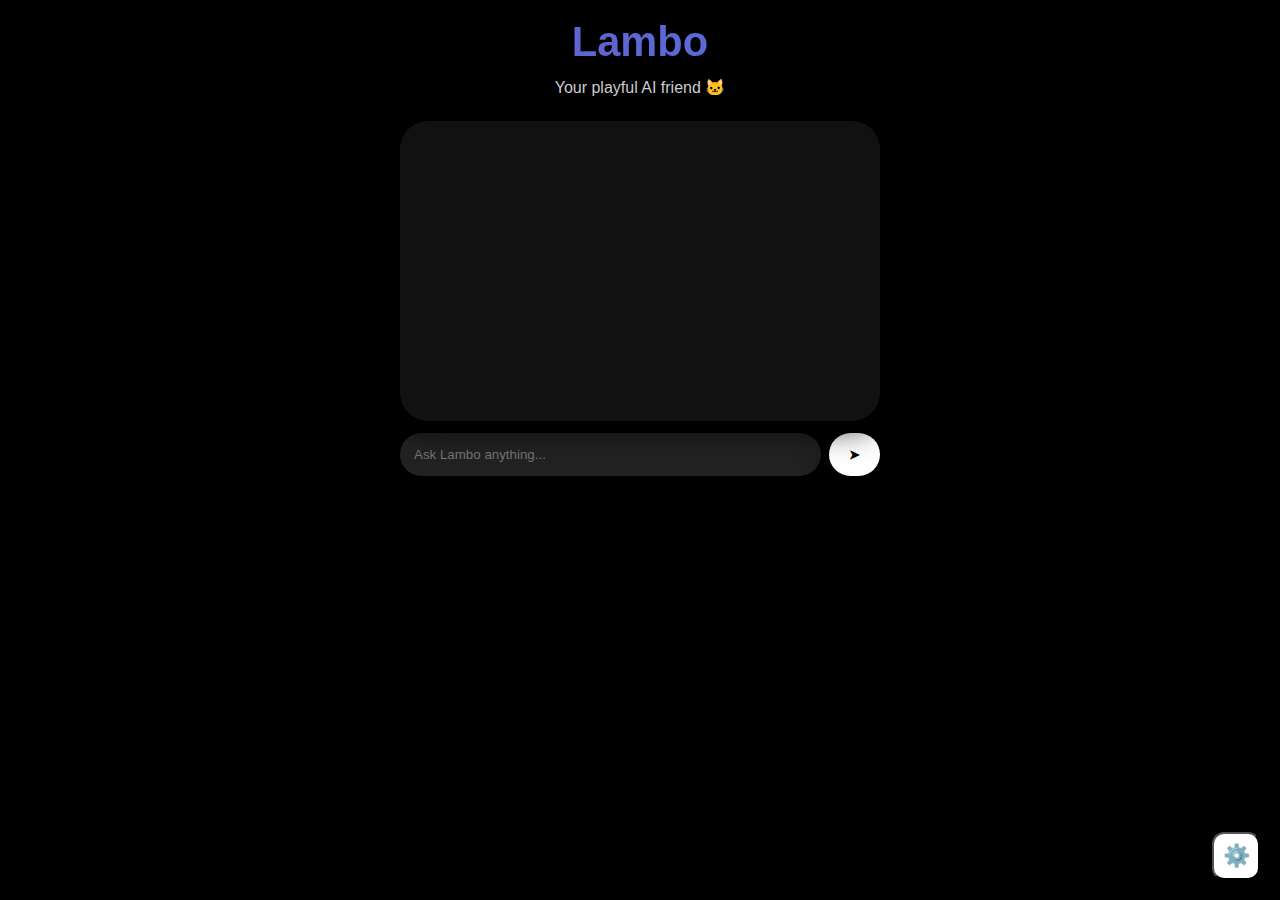
<file: index.html>
<!DOCTYPE html>
<html lang="en">
<head>
<meta charset="UTF-8">
<meta name="viewport" content="width=device-width, initial-scale=1.0">
<title>Lambo AI Chat</title>
<link rel="stylesheet" href="css/material3.css">
<style>
:root {
  --bg: #000;
  --surface: #111;
  --surface-light: #222;
  --white: #fff;
  --radius: 28px;
  --shadow: 0 10px 30px rgba(0,0,0,0.7);
}

* { margin:0; padding:0; box-sizing:border-box; font-family:'Roboto',sans-serif; }

body {
  background: var(--bg);
  color: var(--white);
  display:flex;
  flex-direction:column;
  align-items:center;
  min-height:100vh;
  padding:18px;
  overflow-x:hidden;
}

h1.chat-title {
  font-size:2.6rem;
  background: linear-gradient(90deg, #6a5acd, #00bfff);
  background-size: 400% 400%;
  -webkit-background-clip: text;
  -webkit-text-fill-color: transparent;
  animation: gradientFlow 8s ease infinite;
  text-align:center;
}

@keyframes gradientFlow {
  0%{background-position:0% 50%}
  50%{background-position:100% 50%}
  100%{background-position:0% 50%}
}

p.chat-subtitle {
  text-align:center;
  margin-bottom:12px;
  color:#ccc;
  font-size:1rem;
}

.chat-app {
  width:100%;
  max-width:480px;
  display:flex;
  flex-direction:column;
  gap:12px;
}

.chat-messages {
  background: var(--surface);
  border-radius: var(--radius);
  padding:12px;
  min-height:300px;
  max-height:60vh;
  overflow-y:auto;
  box-shadow: var(--shadow);
  backdrop-filter: blur(8px);
}

.message {
  margin:8px 0;
  display:flex;
}

.message.user .bubble {
  background: var(--white);
  color:#000;
  margin-left:auto;
  border-radius: var(--radius);
  padding:12px;
  max-width:75%;
  animation: appear 0.3s ease;
}

.message.lambo .bubble {
  background: rgba(70,130,180,0.9);
  color:var(--white);
  border-radius: var(--radius);
  padding:12px;
  max-width:75%;
  animation: appear 0.3s ease;
}

@keyframes appear { from{opacity:0;transform:translateY(10px);} to{opacity:1;transform:translateY(0);} }

.typing {
  display:flex;
  gap:4px;
  margin:8px 0;
  justify-content:flex-start;
}

.typing span {
  width:8px; height:8px;
  background:#fff;
  border-radius:50%;
  animation: bounce 0.6s infinite alternate;
}

.typing span:nth-child(2){animation-delay:0.2s;}
.typing span:nth-child(3){animation-delay:0.4s;}

@keyframes bounce { from{transform:translateY(0);} to{transform:translateY(-8px);} }

.chat-input {
  display:flex;
  gap:8px;
}

.chat-input input {
  flex:1;
  padding:14px;
  border-radius: var(--radius);
  border:none;
  background: var(--surface-light);
  color:var(--white);
}

.chat-input button {
  padding:14px 20px;
  border-radius: var(--radius);
  border:none;
  background: var(--white);
  color:#000;
  font-weight:700;
  cursor:pointer;
  box-shadow: var(--shadow);
}

.icon-btn {
  position:fixed;
  bottom:20px;
  right:20px;
  width:48px;
  height:48px;
  border-radius:12px;
  background: #fff;
  color:#000;
  font-size:22px;
  font-weight:900;
  display:flex;
  justify-content:center;
  align-items:center;
  cursor:pointer;
  box-shadow: var(--shadow);
  z-index:1000;
}

/* Settings popup */
#settingsPopup {
  position:fixed;
  top:0; left:0;
  width:100%; height:100%;
  background:rgba(0,0,0,0.75);
  display:flex;
  justify-content:center;
  align-items:center;
  z-index:999;
}

#settingsPopup .popup-inner {
  background: rgba(30,30,50,0.95);
  padding:20px;
  border-radius:24px;
  width:90%; max-width:360px;
  backdrop-filter: blur(8px);
  display:flex;
  flex-direction:column;
  gap:12px;
  color:#fff;
}

#settingsPopup input[type=text] {
  padding:10px;
  border-radius: var(--radius);
  border:none;
  width:100%;
  background: rgba(255,255,255,0.1);
  color:#fff;
}

#settingsPopup button {
  padding:10px;
  border-radius: var(--radius);
  border:none;
  cursor:pointer;
  font-weight:700;
}
</style>
</head>
<body>
<div class="chat-app">
  <h1 class="chat-title">Lambo</h1>
  <p class="chat-subtitle">Your playful AI friend 🐱</p>

  <div class="chat-messages" id="chatContainer"></div>
  <div class="typing" id="typingIndicator" style="display:none;">
    <span></span><span></span><span></span>
  </div>

  <div class="chat-input">
    <input id="userInput" type="text" placeholder="Ask Lambo anything..."/>
    <button id="sendBtn">➤</button>
  </div>

  <button id="openSettings" class="icon-btn">⚙️</button>
</div>

<script type="module">
import { initChat } from './js/ui.js';
import { getSettings, saveSettings, resetSettings, saveApiKey, getApiKeys } from './js/storage.js';

function createSettingsPopup(){
  const popup = document.createElement('div');
  popup.id='settingsPopup';
  popup.innerHTML=`
  <div class="popup-inner">
    <h3>Settings ⚙️</h3>
    <label>Enter API Keys 🗝️</label>
    <input id="apiGemini" type="text" placeholder="Gemini API Key">
    <small>Get it from <a href="https://aistudio.google.com/" target="_blank">Google AI Studio</a></small>
    <input id="apiGPT" type="text" placeholder="ChatGPT API Key">
    <small>Get it from <a href="https://platform.openai.com/account/api-keys" target="_blank">OpenAI Dashboard</a></small>
    <input id="apiClaude" type="text" placeholder="Claude API Key">
    <small>Get it from <a href="https://console.anthropic.com/" target="_blank">Anthropic Console</a></small>

    <label>Select Active Models:</label>
    <input type="checkbox" id="modelGemini"> Gemini 🧠
    <input type="checkbox" id="modelGPT"> ChatGPT ✨
    <input type="checkbox" id="modelClaude"> Claude 🪄

    <label>Multi-Model Mode:</label>
    <input type="checkbox" id="multiModel">

    <div style="display:flex;gap:10px;margin-top:10px;">
      <button id="saveSettingsBtn">💾 Save</button>
      <button id="resetSettingsBtn">🔄 Reset</button>
    </div>
    <button id="closeSettingsBtn" style="margin-top:10px;">Close ❌</button>
  </div>
  `;
  document.body.appendChild(popup);

  const keys=getApiKeys();
  document.getElementById("apiGemini").value=keys.gemini||"";
  document.getElementById("apiGPT").value=keys.gpt||"";
  document.getElementById("apiClaude").value=keys.claude||"";

  const settings=getSettings();
  document.getElementById("modelGemini").checked=settings.activeModels.includes("gemini");
  document.getElementById("modelGPT").checked=settings.activeModels.includes("gpt");
  document.getElementById("modelClaude").checked=settings.activeModels.includes("claude");
  document.getElementById("multiModel").checked=settings.multiModelMode;

  document.getElementById("saveSettingsBtn").addEventListener("click",()=>{
    saveApiKey("gemini",document.getElementById("apiGemini").value);
    saveApiKey("gpt",document.getElementById("apiGPT").value);
    saveApiKey("claude",document.getElementById("apiClaude").value);

    saveSettings({
      activeModels:[
        document.getElementById("modelGemini").checked?"gemini":null,
        document.getElementById("modelGPT").checked?"gpt":null,
        document.getElementById("modelClaude").checked?"claude":null
      ].filter(Boolean),
      multiModelMode:document.getElementById("multiModel").checked
    });
    alert("✅ Settings saved!");
    closeSettingsPopup();
  });

  document.getElementById("resetSettingsBtn").addEventListener("click",()=>{
    resetSettings();
    alert("🔄 Settings reset to default");
    closeSettingsPopup();
  });

  document.getElementById("closeSettingsBtn").addEventListener("click",closeSettingsPopup);
}

function closeSettingsPopup(){
  const popup=document.getElementById('settingsPopup');
  if(popup) popup.remove();
}

document.getElementById("openSettings").addEventListener("click",createSettingsPopup);
document.addEventListener("DOMContentLoaded",()=>{ initChat(); });
</script>
</body>
</html>
</file>
<file: css/material3.css>

</file>
